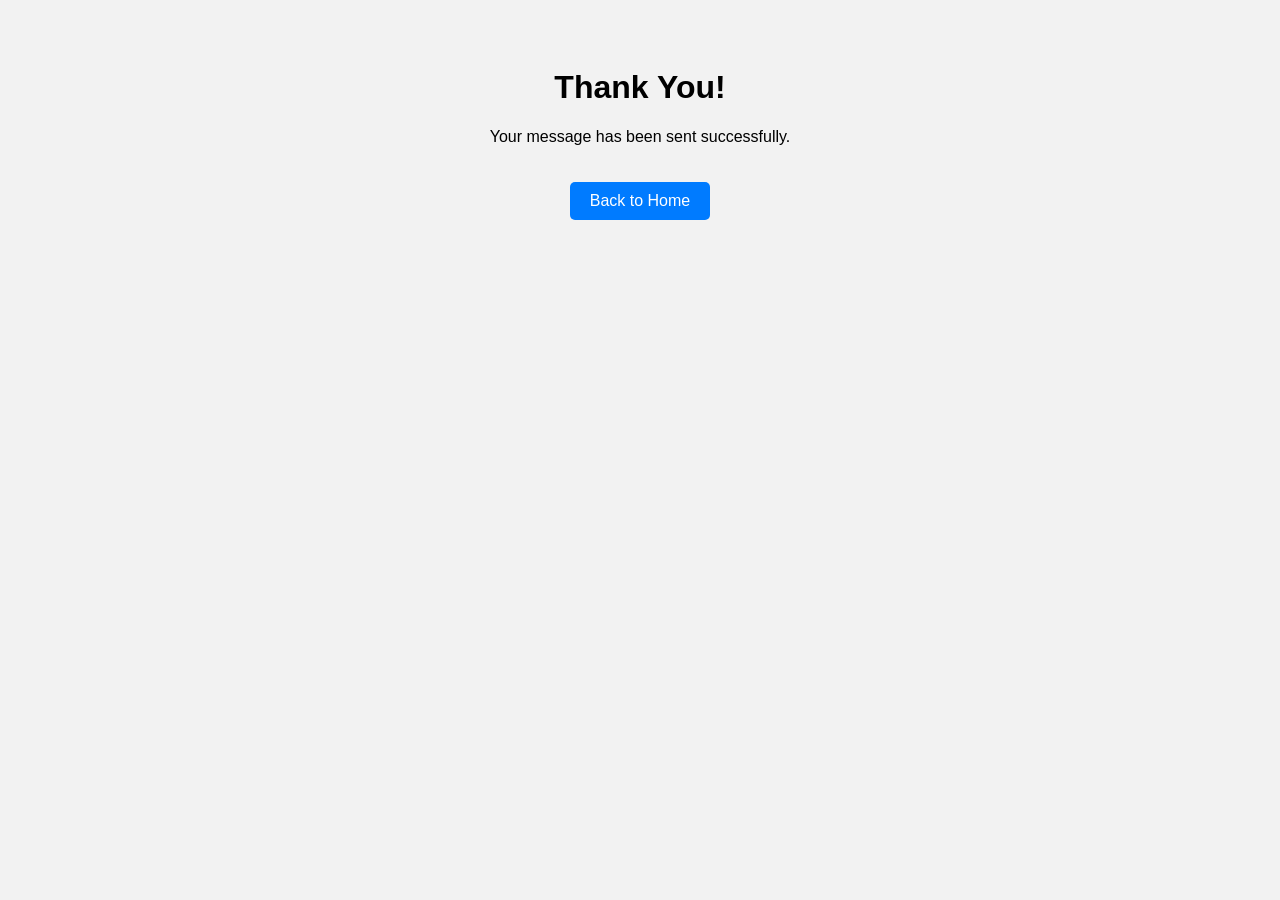
<file: thankyou.html>
<!DOCTYPE html>
<html>
<head>
<title>Thank You</title>
<style>
    body {
        font-family: Arial, sans-serif;
        background: #f2f2f2;
        padding: 40px;
        text-align: center;
    }
    a {
        display: inline-block;
        margin-top: 20px;
        padding: 10px 20px;
        background: #007bff;
        color: white;
        text-decoration: none;
        border-radius: 5px;
    }
</style>
</head>
<body>

<h1>Thank You!</h1>
<p>Your message has been sent successfully.</p>

<a href="index.html">Back to Home</a>

</body>
</html>
</file>
